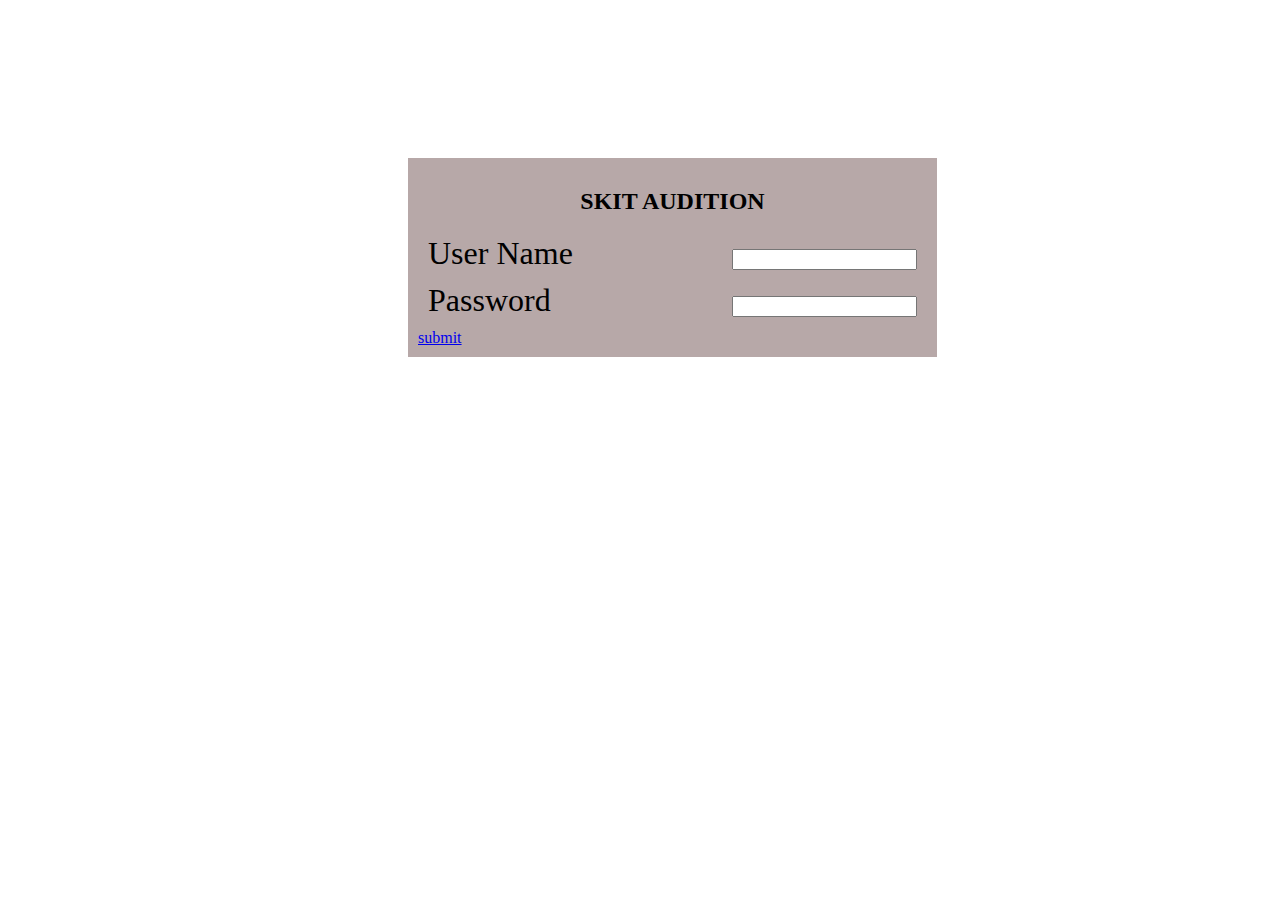
<file: oct 15 forms 2/index.html>
<!DOCTYPE html>
<html lang="en">
<head>
    <meta charset="UTF-8">
    <meta name="viewport" content="width=device-width, initial-scale=1.0">
    <title>Form</title>
    <link rel="stylesheet" href="style.css">
</head>
<body>
    <form style="top: 150px;">
        <h2 style="text-align: center;">SKIT AUDITION</h2>
        <div>
            <label>User Name</label>
            <input type="text">
        </div>
        <div>
            <label>Password</label>
            <input type="password">
        </div>
        <a href="./details.html" >submit</a>
    </form>
</body>
</html>
</file>
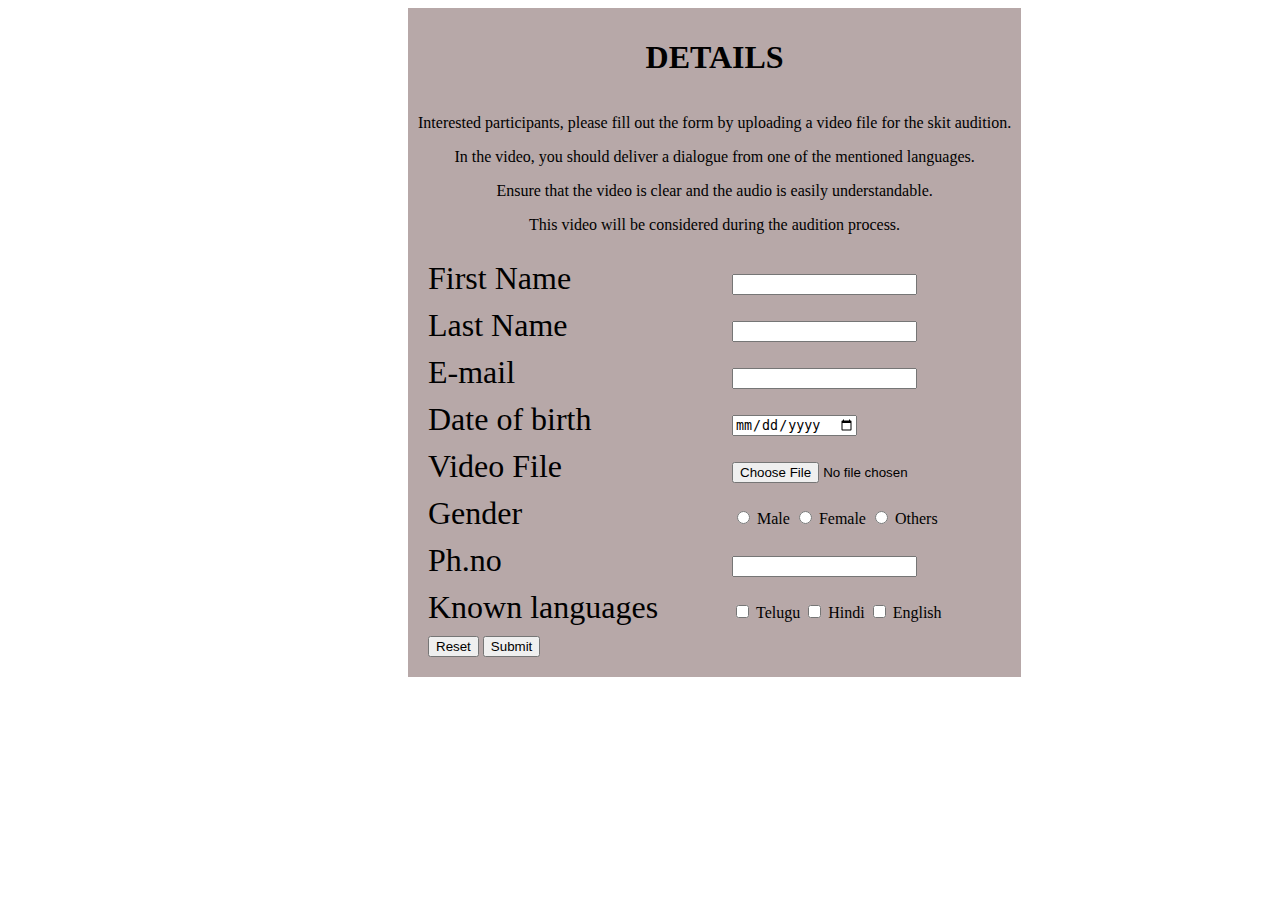
<file: oct 15 forms 2/details.html>
<!DOCTYPE html>
<html lang="en">
<head>
    <meta charset="UTF-8">
    <meta name="viewport" content="width=device-width, initial-scale=1.0">
    <title>Details</title>
    <link rel="stylesheet" href="style.css">
</head>
<body>
   <form>
        <h1>DETAILS</h1>
        <label class="inner">
        <p>Interested participants, please fill out the form by uploading a video file for the skit audition.</p>
        <p> In the video, you should deliver a dialogue from one of the mentioned languages.</p> 
        <p>Ensure that the video is clear and the audio is easily understandable.</p>
        <p>This video will be considered during the audition process.</p>
        </label>
        <div>
            <label>First Name</label>
            <input type="text">
        </div>
        <div>
            <label>Last Name</label>
            <input type="text">
        </div>
        <div>
            <label>E-mail</label>
            <input type="email">
        </div>
        <div>
            <label>Date of birth</label>
            <input type="date">
        </div>
        <div>
            <label>Video File</label>
            <input type="file">
        </div>
        <div>
            <label>Gender</label>
            <input type="radio" name="gender">
            <label class="inner">Male</label>
            <input type="radio" name="gender">
            <label class="inner">Female</label>
            <input type="radio" name="gender">
            <label class="inner">Others</label>
        </div>
        <div>
            <label>Ph.no</label>
            <input type="number">
        </div>
        <div>
            <label>Known languages</label>
            <input type="checkbox"> 
            <label class="inner">Telugu</label>
            <input type="checkbox">
            <label class="inner">Hindi</label>
            <input type="checkbox">
            <label class="inner">English</label>
        </div>
        <div>
            <input type="reset">
            <input type="submit">
        </div>
    </form>
</body>
</html>
</file>
<file: oct 15 forms 2/style.css>
form{
    background-color: rgb(183, 168, 168);
    display: inline-block;
    position: relative;
    left: 400px;
    padding: 10px;
}
p{
    text-align: center;
}
form label{
    width: 300px;
    display: inline-block;
    font-size: 2rem;
}
form div{
    margin: 10px;
}
h1{
    text-align: center;
}
.inner{
    width: auto;
    font-size: 1rem;
}
</file>
